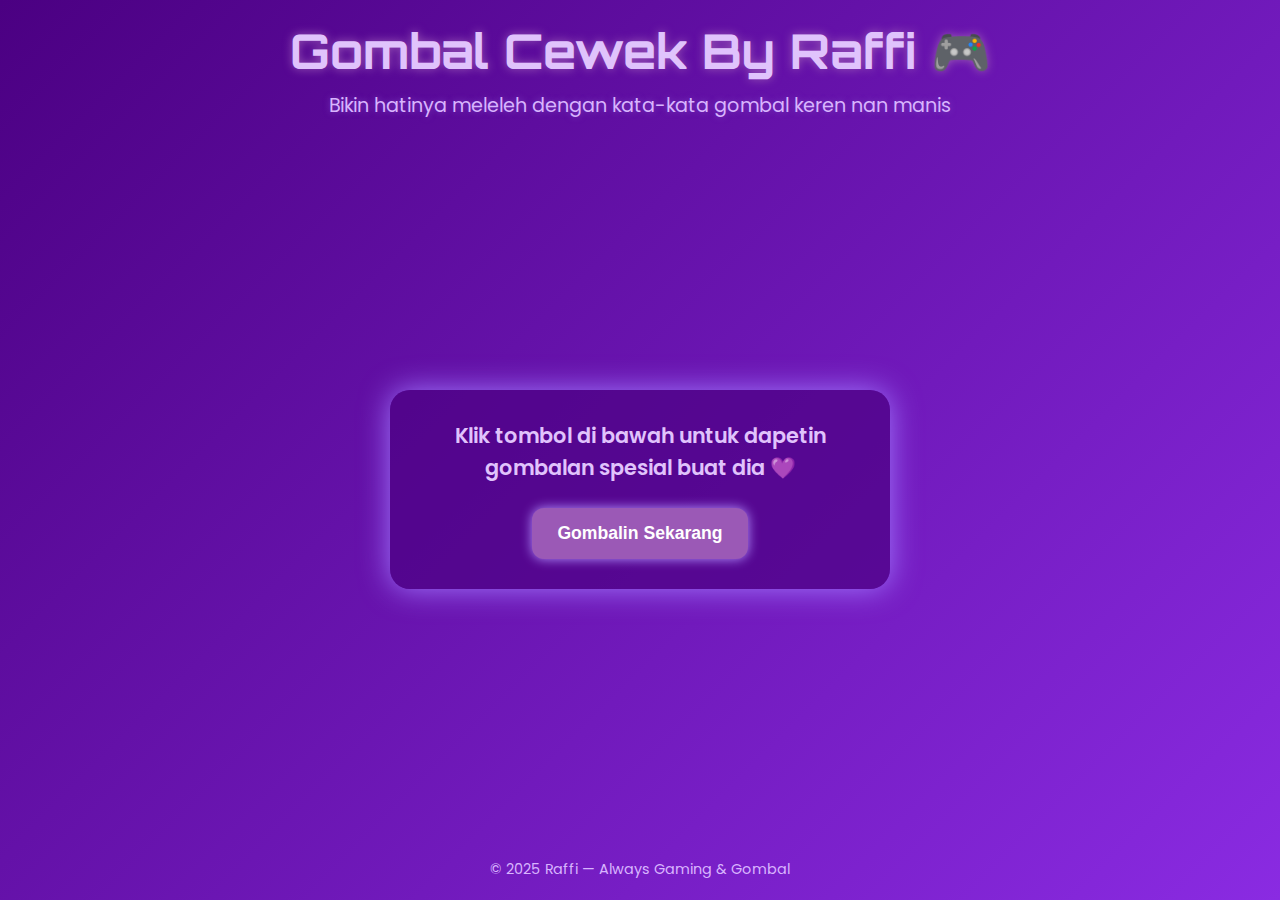
<file: index.html>
<!DOCTYPE html>
<html lang="id">
<head>
  <meta charset="UTF-8" />
  <meta name="viewport" content="width=device-width, initial-scale=1" />
  <title>Gombal Cewek By Raffi 🎮</title>
  <link href="https://fonts.googleapis.com/css2?family=Orbitron:wght@700&family=Poppins&display=swap" rel="stylesheet" />
  <link rel="stylesheet" href="style.css" />
</head>
<body>

  <header>
    <h1>Gombal Cewek By Raffi 🎮</h1>
    <p>Bikin hatinya meleleh dengan kata-kata gombal keren nan manis</p>
  </header>

  <main>
    <div class="card" id="quote-card">
      <p id="quote-text">Klik tombol di bawah untuk dapetin gombalan spesial buat dia 💜</p>
      <button id="new-quote-btn">Gombalin Sekarang</button>
    </div>
  </main>

  <footer>
    <p>© 2025 Raffi — Always Gaming & Gombal</p>
  </footer>

  <script>
    const quotes = [
      "Kenapa kalau nyebrang lihat kanan kiri, karna kalo aku lihat kamu aku salting.",
      "Apa bedanya kamu sama bedak bayi, gada bedanya soalnya sama sama my baby.",
      "Apa bedanya kamu sama martabak, gada bedanya soalnya sama sama manis.",
      "Kamu tahu nggak bedanya kamu sama senja, kalau senja cuma bikin indah soreku, tapi kamu bikin indah hidupku.",
      "Tau kepanjangan you tube ga?, you to be mine [kamu menjadi milikku].",
      "Apa perbedaan kamu sama rumus fisika, kalo rumus fisika susah di hafalin kalo kamu susah di lupain.",
      "Buah salak baru di petik, buah jambu buah delima, ada banyak wanita cantik tapi cuman kamu yang aku cintai.",
      "Kamu ibaratkan skin langka yang bikin aku bangga dan aku gak mau tukar-tukar.",
      "Ikan hiu makan tomat, I love you so much.",
      "Apa bedanya kamu sama jam12, kalo jam 12 itu kesiangan kalo kamu kesayangan."
    ];

    const quoteText = document.getElementById('quote-text');
    const newQuoteBtn = document.getElementById('new-quote-btn');

    function getRandomQuote() {
      return quotes[Math.floor(Math.random() * quotes.length)];
    }

    newQuoteBtn.addEventListener('click', () => {
      quoteText.textContent = getRandomQuote();
      quoteText.classList.add('fade');
      setTimeout(() => {
        quoteText.classList.remove('fade');
      }, 500);
    });
  </script>

</body>
</html>
</file>
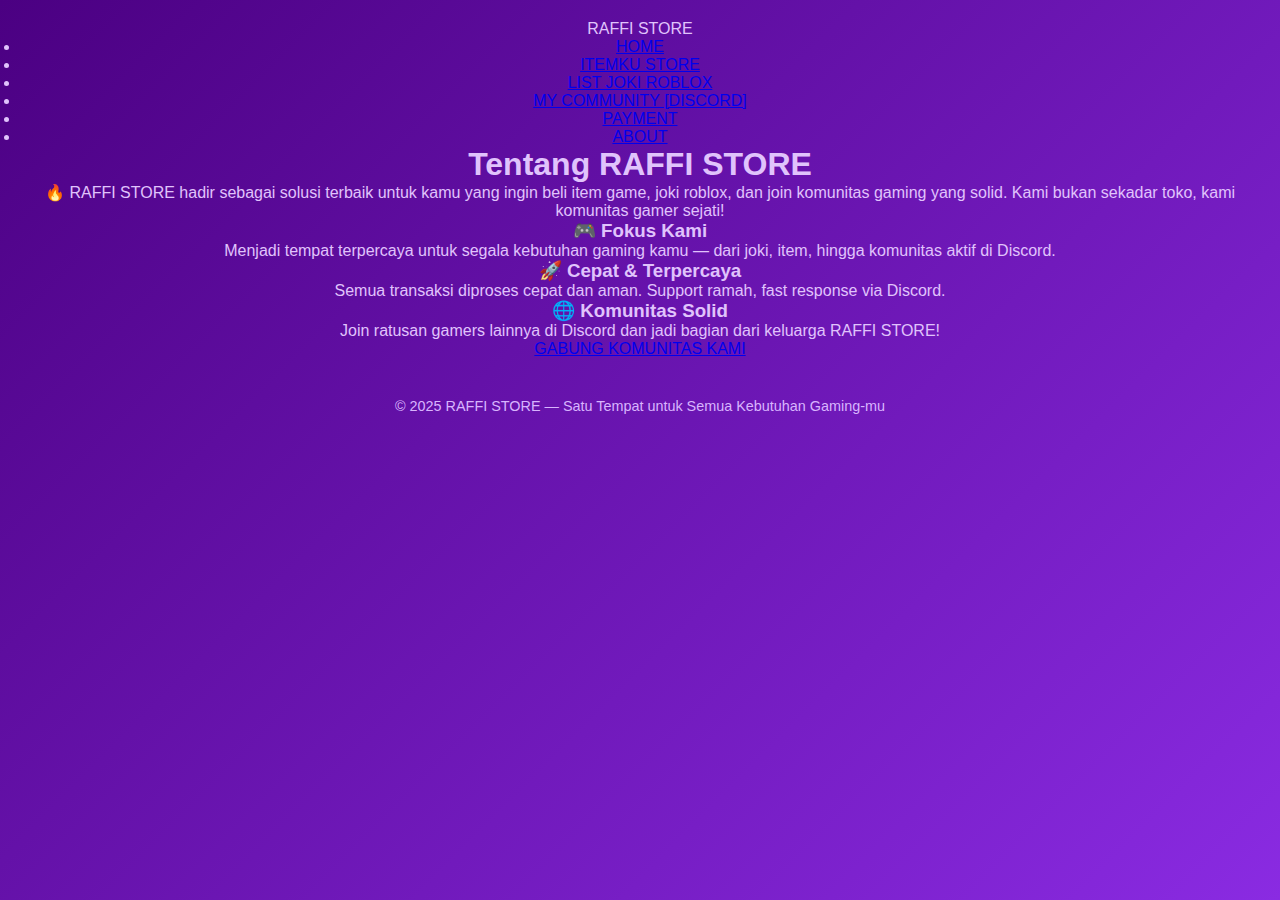
<file: about.html>
<!DOCTYPE html>
<html lang="en">
<head>
  <meta charset="UTF-8" />
  <meta name="viewport" content="width=device-width, initial-scale=1.0"/>
  <title>About - RAFFI STORE</title>
  <link rel="stylesheet" href="style.css" />
  <link href="https://fonts.googleapis.com/css2?family=Orbitron:wght@500&display=swap" rel="stylesheet">
</head>
<body>
  <div class="navbar">
    <div class="logo">RAFFI STORE</div>
    <ul class="nav-links">
      <li><a href="index.html">HOME</a></li>
      <li><a href="https://itemku.com/toko/rf4ever-store/13790923">ITEMKU STORE</a></li>
      <li><a href="list.html">LIST JOKI ROBLOX</a></li>
      <li><a href="discord.html">MY COMMUNITY [DISCORD]</a></li>
      <li><a href="payment.html">PAYMENT</a></li>
      <li><a href="about.html">ABOUT</a></li>
    </ul>
  </div>

  <section class="about-section">
    <div class="about-container">
      <h1>Tentang RAFFI STORE</h1>
      <p>🔥 RAFFI STORE hadir sebagai solusi terbaik untuk kamu yang ingin beli item game, joki roblox, dan join komunitas gaming yang solid. Kami bukan sekadar toko, kami komunitas gamer sejati!</p>
      
      <div class="about-features">
        <div class="feature-box">
          <h3>🎮 Fokus Kami</h3>
          <p>Menjadi tempat terpercaya untuk segala kebutuhan gaming kamu — dari joki, item, hingga komunitas aktif di Discord.</p>
        </div>
        <div class="feature-box">
          <h3>🚀 Cepat & Terpercaya</h3>
          <p>Semua transaksi diproses cepat dan aman. Support ramah, fast response via Discord.</p>
        </div>
        <div class="feature-box">
          <h3>🌐 Komunitas Solid</h3>
          <p>Join ratusan gamers lainnya di Discord dan jadi bagian dari keluarga RAFFI STORE!</p>
        </div>
      </div>

      <a href="https://discord.gg/tgDC6tKZQj" class="btn btn-discord">GABUNG KOMUNITAS KAMI</a>
    </div>
  </section>

  <footer class="footer">
    <p>© 2025 RAFFI STORE — Satu Tempat untuk Semua Kebutuhan Gaming-mu</p>
  </footer>
</body>
</html>
</file>
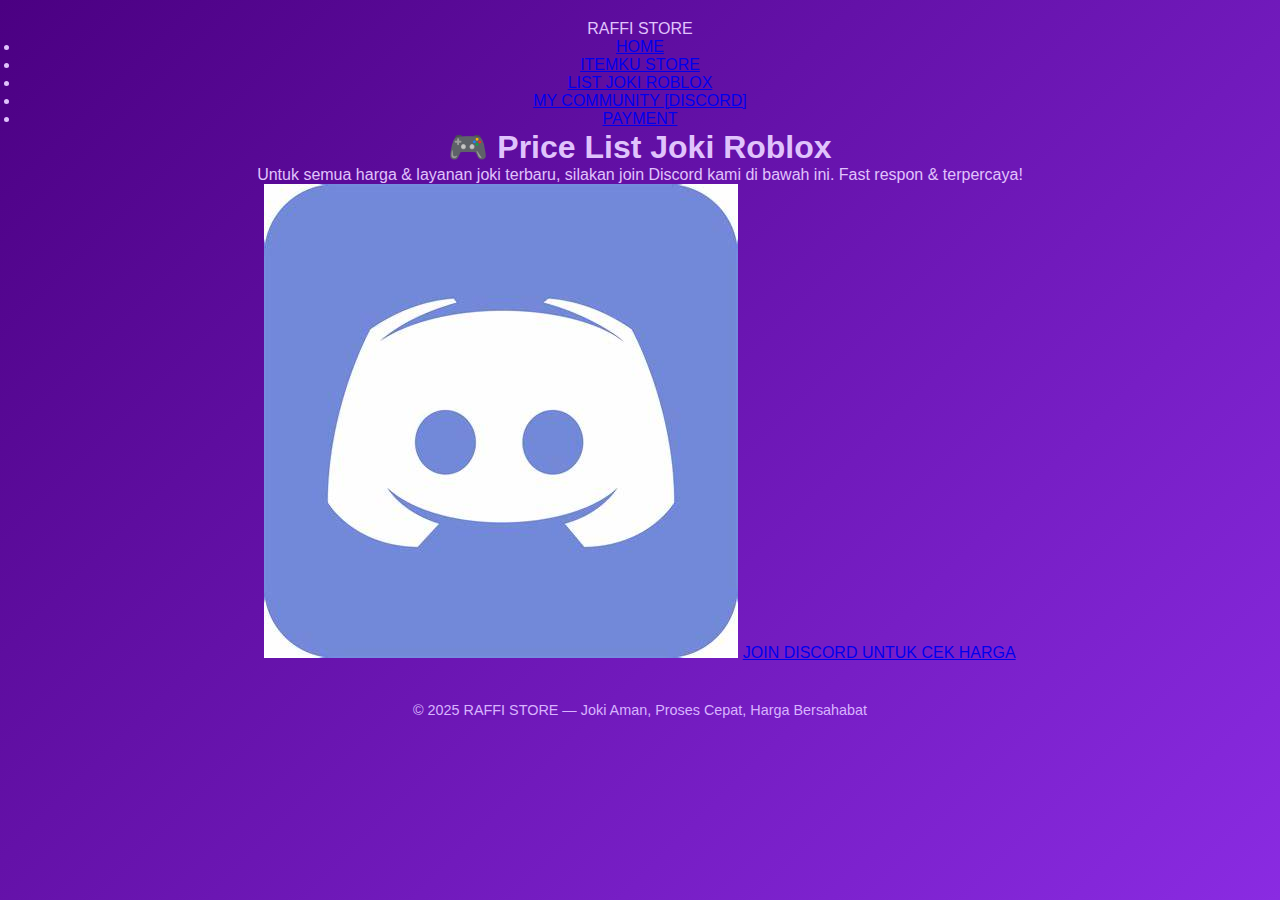
<file: list.html>
<!DOCTYPE html>
<html lang="en">
<head>
    <meta charset="UTF-8">
    <meta name="viewport" content="width=device-width, initial-scale=1.0">
    <title>Price List Joki - RAFFI STORE</title>
    <link rel="stylesheet" href="style.css">
    <link href="https://fonts.googleapis.com/css2?family=Orbitron:wght@500&display=swap" rel="stylesheet">
</head>
<body>
    <div class="navbar">
        <div class="logo">RAFFI STORE</div>
        <ul class="nav-links">
            <li><a href="index.html">HOME</a></li>
            <li><a href="https://itemku.com/toko/rf4ever-store/13790923">ITEMKU STORE</a></li>
            <li><a href="list.html">LIST JOKI ROBLOX</a></li>
            <li><a href="https://discord.gg/tgDC6tKZQj">MY COMMUNITY [DISCORD]</a></li>
            <li><a href="payment.html">PAYMENT</a></li>
        </ul>
    </div>

    <section class="joki-section">
        <div class="joki-container">
            <h1>🎮 Price List Joki Roblox</h1>
            <p>Untuk semua harga & layanan joki terbaru, silakan join Discord kami di bawah ini. Fast respon & terpercaya!</p>
            <img src="OIP.jfif" alt="Joki Banner" class="promo-img">
            <a href="https://discord.gg/tgDC6tKZQj" class="btn btn-discord">JOIN DISCORD UNTUK CEK HARGA</a>
        </div>
    </section>

    <footer class="footer">
        <p>© 2025 RAFFI STORE — Joki Aman, Proses Cepat, Harga Bersahabat</p>
    </footer>
</body>
</html>
</file>
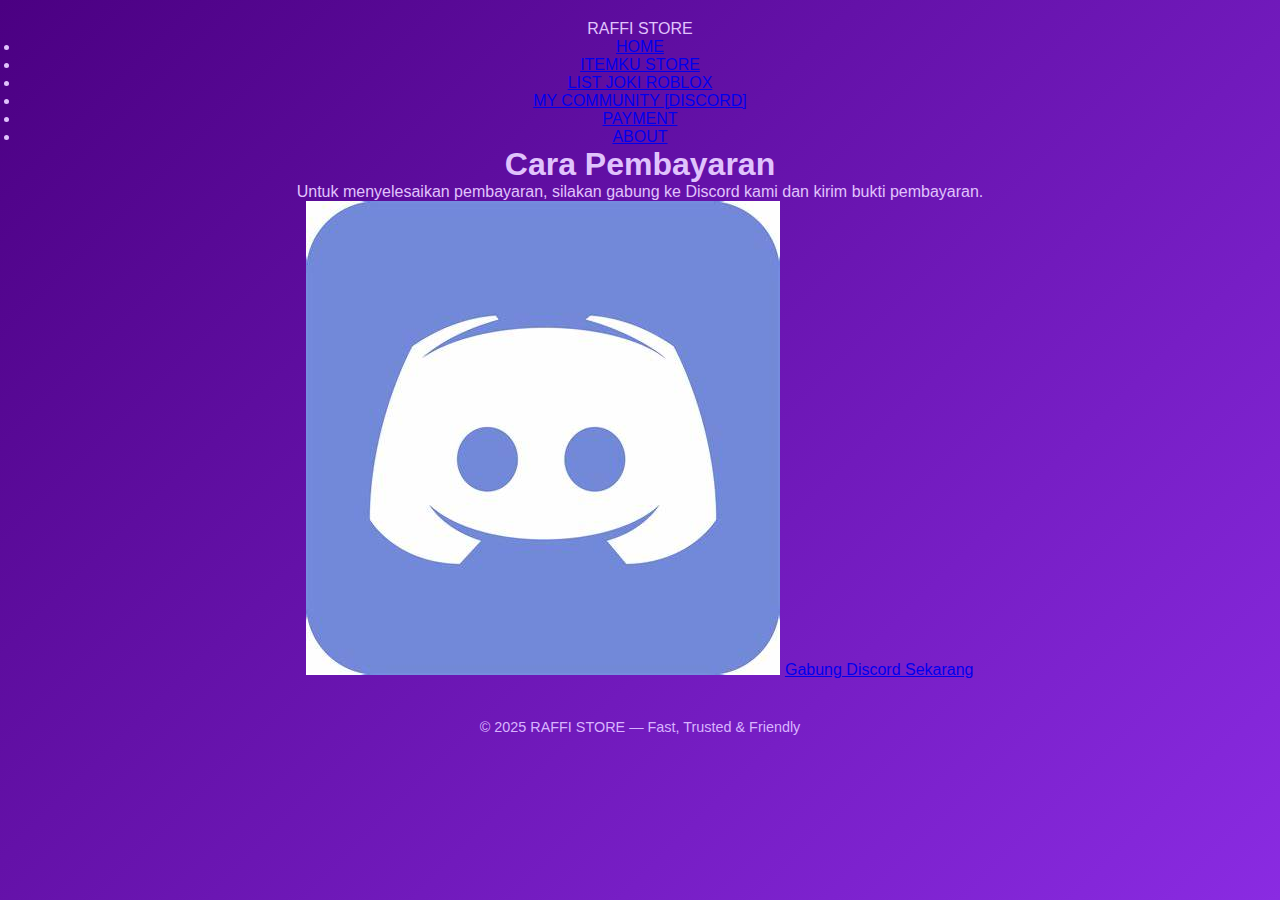
<file: payment.html>
<!DOCTYPE html>
<html lang="en">
<head>
  <meta charset="UTF-8" />
  <meta name="viewport" content="width=device-width, initial-scale=1.0"/>
  <title>Payment - RAFFI STORE</title>
  <link rel="stylesheet" href="style.css" />
  <link href="https://fonts.googleapis.com/css2?family=Orbitron:wght@500&display=swap" rel="stylesheet">
</head>
<body>
  <div class="navbar">
    <div class="logo">RAFFI STORE</div>
    <ul class="nav-links">
      <li><a href="index.html">HOME</a></li>
      <li><a href="https://itemku.com/toko/rf4ever-store/13790923">ITEMKU STORE</a></li>
      <li><a href="list.html">LIST JOKI ROBLOX</a></li>
      <li><a href="discord.html">MY COMMUNITY [DISCORD]</a></li>
      <li><a href="payment.html">PAYMENT</a></li>
      <li><a href="about.html">ABOUT</a></li>
    </ul>
  </div>

  <section class="container-content">
    <h1>Cara Pembayaran</h1>
    <p>Untuk menyelesaikan pembayaran, silakan gabung ke Discord kami dan kirim bukti pembayaran.</p>

    <img src="OIP.jfif" alt="Discord QR Code" class="discord-logo"/>

    <a href="https://discord.gg/tgDC6tKZQj" class="btn">Gabung Discord Sekarang</a>
  </section>

  <footer class="footer">
    <p>© 2025 RAFFI STORE — Fast, Trusted & Friendly</p>
  </footer>
</body>
</html>
</file>
<file: style.css>
/* Reset */
* {
  margin: 0;
  padding: 0;
  box-sizing: border-box;
}

body {
  font-family: 'Poppins', sans-serif;
  background: linear-gradient(135deg, #4B0082, #8A2BE2);
  color: #E0C3FC;
  min-height: 100vh;
  display: flex;
  flex-direction: column;
  text-align: center;
  padding: 20px;
  user-select: none;
}

header h1 {
  font-family: 'Orbitron', sans-serif;
  font-weight: 700;
  font-size: 3rem;
  margin-bottom: 10px;
  text-shadow: 0 0 10px #9b59b6;
  animation: neonGlow 3s ease-in-out infinite alternate;
}

header p {
  font-size: 1.2rem;
  margin-bottom: 40px;
  color: #d8b4fe;
  text-shadow: 0 0 6px #7b3fbf;
}

main {
  flex-grow: 1;
  display: flex;
  justify-content: center;
  align-items: center;
}

.card {
  background: rgba(75, 0, 130, 0.7);
  padding: 30px 25px;
  border-radius: 20px;
  width: 90%;
  max-width: 500px;
  box-shadow: 0 0 30px #a177ff;
  user-select: text;
}

#quote-text {
  font-size: 1.3rem;
  font-weight: 600;
  margin-bottom: 25px;
  line-height: 1.5;
  transition: opacity 0.5s ease;
}

.fade {
  opacity: 0;
}

#new-quote-btn {
  background: #9b59b6;
  color: white;
  border: none;
  padding: 15px 25px;
  border-radius: 12px;
  font-weight: 700;
  font-size: 1.1rem;
  cursor: pointer;
  box-shadow: 0 0 12px #b393ff;
  transition: background-color 0.3s ease, transform 0.2s ease;
}

#new-quote-btn:hover {
  background: #b484ff;
  transform: scale(1.05);
  box-shadow: 0 0 18px #d0b7ff;
}

footer {
  font-size: 0.9rem;
  color: #d8b4fe;
  margin-top: 40px;
  user-select: none;
}

/* Animasi Neon */
@keyframes neonGlow {
  0%, 100% {
    text-shadow:
      0 0 8px #9b59b6,
      0 0 20px #8e44ad,
      0 0 30px #b484ff,
      0 0 40px #9b59b6;
    color: #d9b3ff;
  }
  50% {
    text-shadow:
      0 0 15px #b484ff,
      0 0 30px #a177ff,
      0 0 40px #c39aff,
      0 0 50px #b484ff;
    color: #fff;
  }
}

/* Responsive */
@media (max-width: 600px) {
  header h1 {
    font-size: 2rem;
  }

  header p {
    font-size: 1rem;
    margin-bottom: 25px;
  }

  .card {
    padding: 20px 15px;
    max-width: 90%;
  }

  #quote-text {
    font-size: 1.1rem;
  }

  #new-quote-btn {
    padding: 12px 20px;
    font-size: 1rem;
  }
}
</file>
